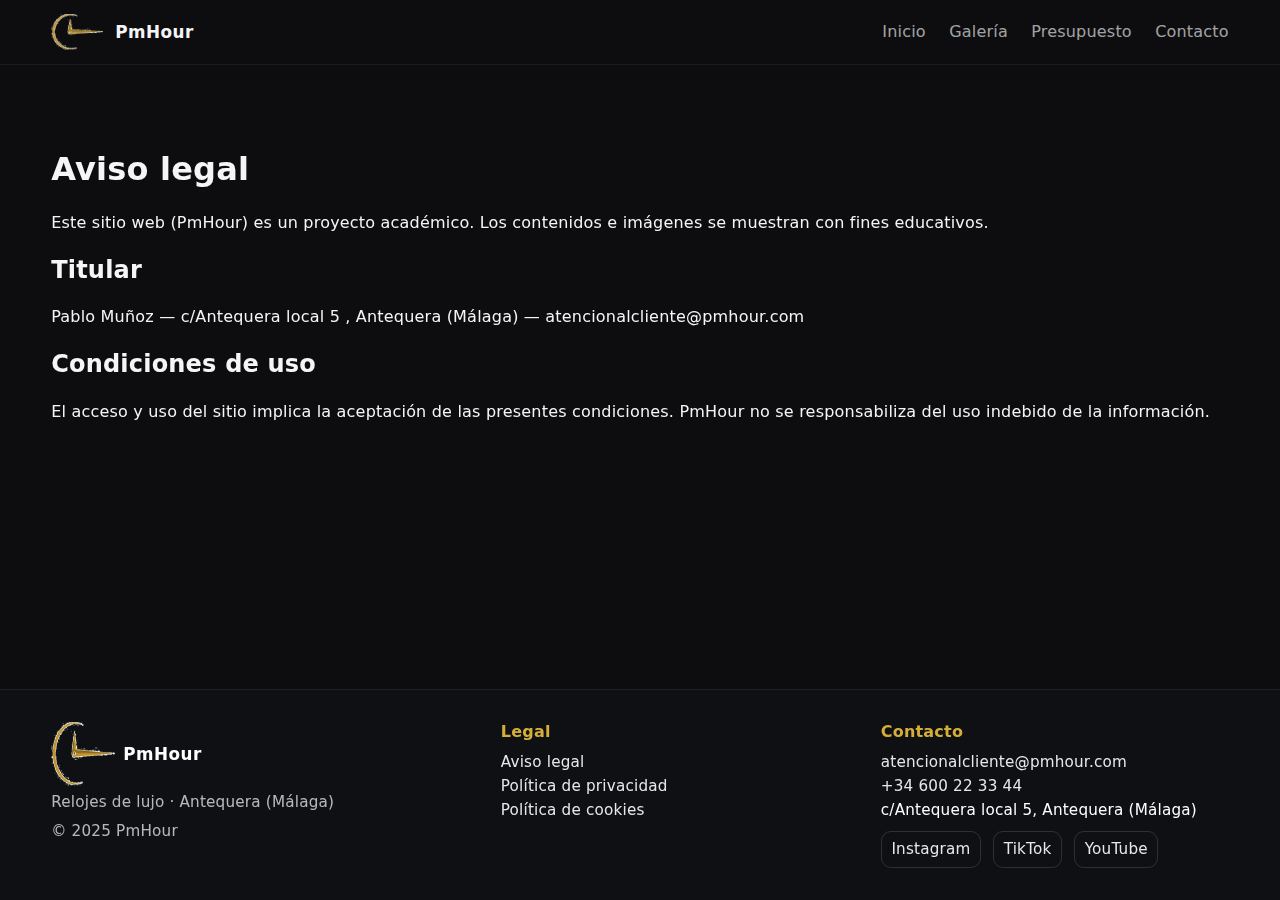
<file: views/aviso-legal.html>
<!doctype html>
<html lang="es">
<head>
  <meta charset="utf-8">
  <meta name="viewport" content="width=device-width, initial-scale=1">
  <title>Aviso legal — PmHour</title>
  <link rel="stylesheet" href="../assets/styles/temas.css">
  <link rel="stylesheet" href="../assets/styles/main.css">
  <link rel="icon" href="../assets/img/favicon.ico" type="image/x-icon">
</head>
<body>
  <header class="header">
    <div class="container nav">
      <a class="brand" href="../index.html">
        <img src="../assets/img/logo_pmhour_4.png" alt="PmHour" class="logo-img" width="48" height="48">
        <span>PmHour</span>
      </a>
      <nav class="menu" aria-label="Principal">
        <a href="../index.html">Inicio</a>
        <a href="./galeria.html">Galería</a>
        <a href="./presupuesto.html">Presupuesto</a>
        <a href="./contacto.html">Contacto</a>
      </nav>
    </div>
  </header>

  <main class="container section">
    <h1>Aviso legal</h1>
    <p>Este sitio web (PmHour) es un proyecto académico. Los contenidos e imágenes se muestran con fines educativos.</p>
    <h2>Titular</h2>
    <p>Pablo Muñoz — c/Antequera local 5 , Antequera (Málaga) — atencionalcliente@pmhour.com</p>
    <h2>Condiciones de uso</h2>
    <p>El acceso y uso del sitio implica la aceptación de las presentes condiciones. PmHour no se responsabiliza del uso indebido de la información.</p>
  </main>

 
  <footer class="footer">
    <div class="container footer-grid" role="contentinfo">
      <section class="ft-brand">
        <a class="brand" href="../index.html">
          <img src="../assets/img/logo_pmhour_4.png" alt="PmHour" width="64" height="64">
          <span>PmHour</span>
        </a>
        <p class="muted">Relojes de lujo · Antequera (Málaga)</p>
        <p class="muted">© 2025 PmHour</p>
      </section>
      <nav class="ft-links" aria-label="Enlaces legales">
        <h3 class="ft-title">Legal</h3>
        <ul>
          <li><a href="./aviso-legal.html" aria-current="page">Aviso legal</a></li>
          <li><a href="./privacidad.html">Política de privacidad</a></li>
          <li><a href="./cookies.html">Política de cookies</a></li>
        </ul>
      </nav>
      <section class="ft-contact">
        <h3 class="ft-title">Contacto</h3>
        <ul>
          <li><a href="mailto:atencionacliente@pmhour.com">atencionalcliente@pmhour.com</a></li>
        <li><a href="tel:+34600223344">+34 600 22 33 44</a></li>
        <li>c/Antequera local 5, Antequera (Málaga)</li>
        </ul>
        <div class="ft-social">
          <a href="https://www.instagram.com/" target="_blank" rel="noopener">Instagram</a>
          <a href="https://www.tiktok.com/" target="_blank" rel="noopener">TikTok</a>
          <a href="https://www.youtube.com/" target="_blank" rel="noopener">YouTube</a>
        </div>
      </section>
    </div>
  </footer>
</body>
</html>
</file>
<file: assets/styles/temas.css>
:root {
  
  --bg: #0b0b0c;
  --surface: #131316;
  --text: #f5f5f7;
  --muted: #b8b8be;

  
  --accent: #d4af37;   
  --accent-2: #c09a2e; 

  --card: #17171b;
  --shadow: 0 10px 30px rgba(0,0,0,.35);
}


:root.luxury-light {
  --bg: #ffffff;
  --surface: #f9f9fb;
  --text: #1b1b1f;
  --muted: #4b4b52;
  --accent: #b88913;
  --accent-2: #d6b253;
  --card: #ffffff;
  --shadow: 0 10px 30px rgba(0,0,0,.08);
}
</file>
<file: assets/styles/main.css>
* { box-sizing: border-box; }
html, body { height: 100%; }
body {
  margin: 0;
  font-family: ui-sans-serif, system-ui, -apple-system, Segoe UI, Roboto, Inter, Arial;
  background: var(--bg);
  color: var(--text);
}

.page-title {
  margin-bottom: 40px;       
  padding-bottom: 12px;      
  border-bottom: 2px solid gold; 
  display: inline-block;
}

a { color: inherit; text-decoration: none; }

.logo-img {
  height: 36px;
  width: auto;
  display: block;
}

.container { width: min(1200px, 92%); margin: 0 auto; }


.header {
  position: sticky; top: 0; z-index: 50;
  backdrop-filter: blur(8px);
  background: color-mix(in srgb, var(--bg) 70%, transparent);
  border-bottom: 1px solid color-mix(in srgb, var(--text) 12%, transparent);
}
.nav { display: flex; align-items: center; justify-content: space-between; padding: 14px 0; }

.brand { display: flex; align-items: center; gap: 12px; font-weight: 700; letter-spacing: .5px; }
.brand .logo {
  width: 36px; height: 36px; border-radius: 10px;
  background: linear-gradient(135deg, var(--accent), var(--accent-2));
  box-shadow: 0 6px 20px rgba(0,0,0,.25);
}
.brand span { font-size: 1.05rem; }

.menu a { opacity: .9; margin-left: 18px; }
.menu a:hover { opacity: 1; }

.news {
  margin-bottom: 40px; 
}

.news-separator {
  border: none;
  border-top: 2px solid var(--accent); 
  width: 100%;
  margin: 40px 0; 
}

.btn {
  appearance: none; border: none; cursor: pointer;
  padding: 10px 14px; border-radius: 12px;
  background: var(--surface); color: var(--text);
  box-shadow: var(--shadow);
}
.btn.gold { background: linear-gradient(135deg, var(--accent), var(--accent-2)); color: #1b1b1f; font-weight: 700; }

#newsGrid {
  display: grid;
  grid-template-columns: repeat(3, 1fr);
  gap: 20px;
}

.hero { padding: 56px 0 26px; }
.hero h1 { font-size: clamp(28px, 4vw, 46px); line-height: 1.1; margin: 0 0 12px; }
.hero p { color: var(--muted); margin: 0 0 18px; }


.footer {
  margin-top: 40px;
  border-top: 1px solid color-mix(in srgb, var(--text) 12%, transparent);
  color: var(--muted); padding: 18px 0 40px; font-size: .95rem;
}



.gallery { padding: 28px 0 40px; }
.page-title { margin: 8px 0 18px; }

.grid-3x2 {
  display: grid;
  grid-template-columns: repeat(3, 1fr);
  gap: 20px;
}
@media (max-width: 900px) { .grid-3x2 { grid-template-columns: repeat(2, 1fr); } }
@media (max-width: 640px) { .grid-3x2 { grid-template-columns: 1fr; } }

.card {
  background: var(--card);
  border: 1px solid color-mix(in srgb, var(--text) 10%, transparent);
  border-radius: 18px;
  overflow: hidden;
  box-shadow: var(--shadow);
  transition: transform .25s ease;
}
.card:hover { transform: translateY(-2px); }

.card .media {
  
  aspect-ratio: 1 / 1;
  background: #0f0f12;
  display: grid;
  place-items: center;
}
.card .media img {
  width: 100%;
  height: 100%;
  object-fit: cover; 
  display: block;
}

.presupuesto { padding: 28px 0 40px; }


.presupuesto .page-title {
  margin-bottom: 40px; 
  padding-bottom: 12px; 
  border-bottom: 2px solid gold; 
  display: inline-block;
}


.form-grid {
  display: grid;
  grid-template-columns: repeat(2, minmax(0, 1fr));
  gap: 18px;
  border: none;
  margin: 0; padding: 20px;
}
.field { display: flex; flex-direction: column; gap: 7px; }
.field-full { grid-column: 1 / -1; }

label { font-weight: 600; }
input, select, textarea {
  background: var(--surface);
  color: var(--text);
  border: 1px solid color-mix(in srgb, var(--text) 12%, transparent);
  border-radius: 12px;
  padding: 10px 12px;
  outline: none;
}
input:focus, select:focus, textarea:focus {
  border-color: var(--accent);
  box-shadow: 0 0 0 3px color-mix(in srgb, var(--accent) 25%, transparent);
}

.hint { color: var(--muted); font-size: .9rem; }
.error { color: #ff6b6b; min-height: 1.2em; font-size: .9rem; }

.checks { display: flex; flex-wrap: wrap; gap: 14px; }
.terms { display: flex; align-items: center; gap: 10px; }

.actions { display: flex; gap: 12px; }

.resultado {
  margin-top: 22px;
  background: var(--card);
  border: 1px solid color-mix(in srgb, var(--text) 10%, transparent);
  border-radius: 16px;
  padding: 16px;
}

.contacto h2 {
  margin-top: 20px;
  margin-bottom: 10px;
}

.contact-info ul {
  list-style: none;
  padding: 0;
}

.contact-info li {
  margin-bottom: 6px;
}

.contact-map {
  margin-top: 30px;
}

.map {
  height: 265px;          
  max-width: 700px;        
  width: 100%;             
  margin: 0 auto 20px;     
  border-radius: 14px;     
  overflow: hidden;
  background: var(--card);
}


.leaflet-container {
  background: transparent;
}


@media (max-width: 800px) {
  .form-grid { grid-template-columns: 1fr; }
}

html, body { height: 100%; }
body { display: flex; flex-direction: column; }
main { flex: 1 0 auto; }
footer { flex-shrink: 0; }


/* Tamaño del mapa */
#map {
  height: 420px;
  border: 1px solid #222;
  border-radius: 8px;
}

/* Panel instrucciones: grande, oscuro, desplazable */
.leaflet-routing-container {
  width: 410px;
  max-width: 90vw;
  max-height: 360px;
  overflow: hidden; /* el scroll va dentro */
  background: rgba(15,15,15,.92);
  color: #fff;
  border-radius: 8px;
  border: 1px solid #222;
  box-shadow: 0 6px 24px rgba(0,0,0,.4);
  font-size: 1rem;
  line-height: 1.45;
  z-index: 1000;
}

/* Contenedor interno que desplaza */
.leaflet-routing-container .leaflet-routing-alternatives-container {
  max-height: 300px;
  overflow: auto;
}

/* Ocultamos controles que no usamos */
.leaflet-routing-container .leaflet-routing-geocoders,
.leaflet-routing-container .leaflet-routing-add-waypoint,
.leaflet-routing-container .leaflet-routing-reverse-waypoints {
  display: none;
}

/* Iconos: mantener la imagen original y solo añadir fondo/borde */
.leaflet-routing-icon {
  background-color: #fff;            
  background-repeat: no-repeat;
  background-position: center;
  background-size: 60% auto;         
  width: 26px;
  height: 26px;
  border-radius: 50%;
  border: 1px solid #333;
}

/* Texto claro sobre panel oscuro */
.leaflet-routing-alt, .leaflet-routing-alt * {
  color: #0e0d0d;
}

@media (max-width: 700px) {
  .leaflet-routing-container {
    width: auto;
    max-width: 95vw;
    max-height: 50vh;
  }
  .leaflet-routing-container .leaflet-routing-alternatives-container {
    max-height: 40vh;
  }
}
/* Enlace activo del menú (usa aria-current="page") */
.menu a[aria-current="page"]{
  color: var(--gold, #d4af37);
  font-weight: 600;
  border-bottom: 2px solid currentColor;
}
.menu a:hover{ opacity:.9 }

/* Empuja el footer al fondo de la ventana */
html, body { height: 100%; }
body{
  display: flex;
  flex-direction: column;
  min-height: 100%;
}
main{ flex: 1 0 auto; }    /* el contenido ocupa el espacio y empuja el footer */
footer.footer{ flex-shrink: 0; }

.header{
  position: sticky;
  top: 0;
  z-index: 1000;             /* por encima del mapa/paneles */
  background: #fff;          /* o var(--bg) si usas variables */
  backdrop-filter: saturate(1.2) blur(0px);
  box-shadow: 0 0 0 transparent;       /* sin sombra al principio */
  transition: box-shadow .2s ease;
}

/* Sombra sutil cuando hay desplazamiento (se activa con la clase .scrolled) */
.header.scrolled{
  box-shadow: 0 6px 16px rgba(0,0,0,.08);
}

/* Fondo del sitio (por si acaso) */
html, body { background:#0d0d0f; }

/* Header oscuro y pegado */
.header{
  position: sticky; top:0; z-index:1000;
  background: #0d0d0f;                 /* <- antes estaba blanco */
  border-bottom: 1px solid rgba(255,255,255,.06);
}

/* Navegación legible sobre fondo oscuro */
.header .menu a{
  color: rgba(255,255,255,.7);
}
.header .menu a[aria-current="page"]{
  color: #d4af37;
  font-weight: 600;
  border-bottom: 2px solid currentColor;
}

.news.section, #noticias.section{
  padding-top: 2rem;
}

#newsGrid, #news-list{
  display: grid;
  grid-template-columns: repeat(auto-fit, minmax(360px, 1fr)); /* <- más ancho que antes */
  gap: 28px;
}

/* Tarjetas */
#newsGrid .card, #news-list .card{
  background: #17181b;
  border: 1px solid rgba(255,255,255,.06);
  border-radius: 16px;
  box-shadow: 0 12px 32px rgba(0,0,0,.35);
  padding: 24px 28px;
}

/* Tipografía dentro de noticias */
#newsGrid .card h3, #news-list .card h3{
  font-size: 1.35rem;        /* sube el tamaño del título */
  line-height: 1.25;
  margin: 0 0 .5rem 0;
}
#newsGrid .card .lead, #news-list .card .lead{
  font-size: 1rem;
  color: rgba(255,255,255,.85);
}
.news-card{
  background: #1b1c20;
  border: 1px solid rgba(255,255,255,.06);
  border-radius: 18px;
  box-shadow: 0 10px 28px rgba(0,0,0,.35);
  padding: 20px 24px;
}
.news-card h3{ margin: 0 0 .25rem 0; font-size: 1.2rem; }
.news-date{ margin: 0 0 .75rem 0; opacity: .8; }

/* Botón fantasma como en la captura */
.btn-ghost{
  display: inline-block;
  padding: .65rem 1rem;
  border-radius: 12px;
  border: 1px solid rgba(255,255,255,.16);
  background: rgba(255,255,255,.06);
  color: #fff;
  text-decoration: none;
}
.btn-ghost:hover{ background: rgba(255,255,255,.12); }

.section-separator {
  border: none;
  height: 2px;
  background: linear-gradient(to right, transparent, #d4af37, transparent);
  margin: 3rem auto;
  max-width: 750px;
}

.footer{
  background:#0f1013;
  color:#fff;
  border-top:1px solid rgba(255,255,255,.08);
  padding: 2rem 0;
  margin-top: 2rem;
}
.footer .muted{ color:rgba(255,255,255,.7); margin:.25rem 0; }

.footer-grid{
  display:grid;
  grid-template-columns: 1.2fr 1fr 1fr;
  gap: 2rem;
  align-items:start;
}

.ft-title{ font-size:1rem; margin:0 0 .5rem; color:#d4af37; }

.ft-links ul, .ft-contact ul{
  list-style:none; padding:0; margin:0;
}
.ft-links a, .ft-contact a{
  color:#fff; text-decoration:none; opacity:.9;
}
.ft-links a:hover, .ft-contact a:hover{ opacity:1; text-decoration:underline; }

.ft-social{ margin-top:.5rem; display:flex; gap: .75rem; flex-wrap:wrap; }
.ft-social a{
  border:1px solid rgba(255,255,255,.15);
  padding:.35rem .6rem; border-radius:10px;
  text-decoration:none; opacity:.9;
}
.ft-social a:hover{ opacity:1; background:rgba(255,255,255,.08); }

.footer .brand{ display:flex; align-items:center; gap:.5rem; color:#fff; text-decoration:none; }
.footer .brand img{ border-radius:8px; }

#galleryGrid {
  display: grid;
  grid-template-columns: repeat(2, 1fr); /* 2 por fila */
  gap: 32px;
}

@media (max-width: 900px){
  #galleryGrid { grid-template-columns: 1fr; } /* 1 por fila en móvil */
}

#galleryGrid .card {
  background: #17181b;
  border: 1px solid rgba(255,255,255,.08);
  border-radius: 16px;
  overflow: hidden;
  box-shadow: 0 10px 24px rgba(0,0,0,.35);
  display: flex;
  flex-direction: column;
}

#galleryGrid .card img {
  width: 100%;
  height: 600px;       
  object-fit: cover;   
  display: block;
}

#galleryGrid .card .p {
  padding: 18px 20px;
  color: #fff;
}

#galleryGrid .card .p h3 {
  margin: 0 0 6px;
  font-size: 1.2rem;
}

#galleryGrid .card .p p {
  margin: 4px 0;
  font-size: 1rem;
  color: rgba(255,255,255,.85);
}

#servicios .card img {
  width: 100%;        
  height: 300px;      
  object-fit: cover;  
  border-bottom: 1px solid rgba(255,255,255,.08);
}
.sr-only {
  position: absolute;
  width: 1px;
  height: 1px;
  padding: 0;
  margin: -1px;
  overflow: hidden;
  clip: rect(0,0,0,0);
  border: 0;
  
}

:root{
  --leading: 1.6;
  --tracking: .2px;
}
body{ line-height: var(--leading); letter-spacing: var(--tracking); }

/* Títulos más compactos */
h1,h2,h3{ line-height: 1.2; }

/* Espaciado coherente de secciones */
.section, .hero, .news, .gallery, .presupuesto, .contacto{
  padding-block: clamp(28px, 6vw, 64px);
}

/* Separador dorado más sutil y centrado */
.section-separator{
  border: 0; height: 2px;
  background: linear-gradient(90deg, transparent, #d4af37, transparent);
  max-width: 760px; margin: clamp(20px,4vw,40px) auto;
}

.btn.gold{
  transform: translateZ(0);
  transition: transform .15s ease, box-shadow .2s ease, opacity .2s ease;
}
.btn.gold:hover{ transform: translateY(-1px); box-shadow: 0 10px 24px rgba(212,175,55,.25); }

/* Botón neutro */
.btn{
  transition: background-color .2s ease, opacity .2s ease;
}
.btn:hover{ opacity: .95; }

.card{
  box-shadow: 0 6px 18px rgba(0,0,0,.25);
  transition: transform .18s ease, box-shadow .18s ease;
}
.card:hover{
  transform: translateY(-2px);
  box-shadow: 0 14px 36px rgba(0,0,0,.35);
}
.header{
  transition: box-shadow .2s ease, background-color .2s ease;
}
.header.is-scrolled{
  box-shadow: 0 8px 24px rgba(0,0,0,.18);
  background-color: rgba(13,13,15,.9); /* tu fondo oscuro */
  backdrop-filter: blur(6px);
}

#newsGrid .card h3{ margin: 0 0 .35rem; font-size: 1.15rem; }
.news-date{
  display: inline-block;
  font-size: .85rem;
  opacity: .85;
  padding: 2px 8px;
  border: 1px solid rgba(255,255,255,.12);
  border-radius: 999px;
  margin-bottom: .6rem;
}

input, select, textarea{
  transition: border-color .15s ease, box-shadow .15s ease, background-color .2s ease;
}
input:focus, select:focus, textarea:focus{
  border-color: #d4af37;
  box-shadow: 0 0 0 3px rgba(212,175,55,.25);
}

.footer{
  background:#0f1013;
  border-top:1px solid rgba(255,255,255,.08);
}
.footer .muted{ color: rgba(255,255,255,.7); }
.footer .ft-title{ color:#d4af37; margin:0 0 .5rem; }
.footer a:hover{ text-decoration: underline; }

@media (prefers-reduced-motion: reduce){
  *{ animation-duration: .001ms !important; animation-iteration-count: 1 !important; transition-duration: .001ms !important; }
}
</file>
